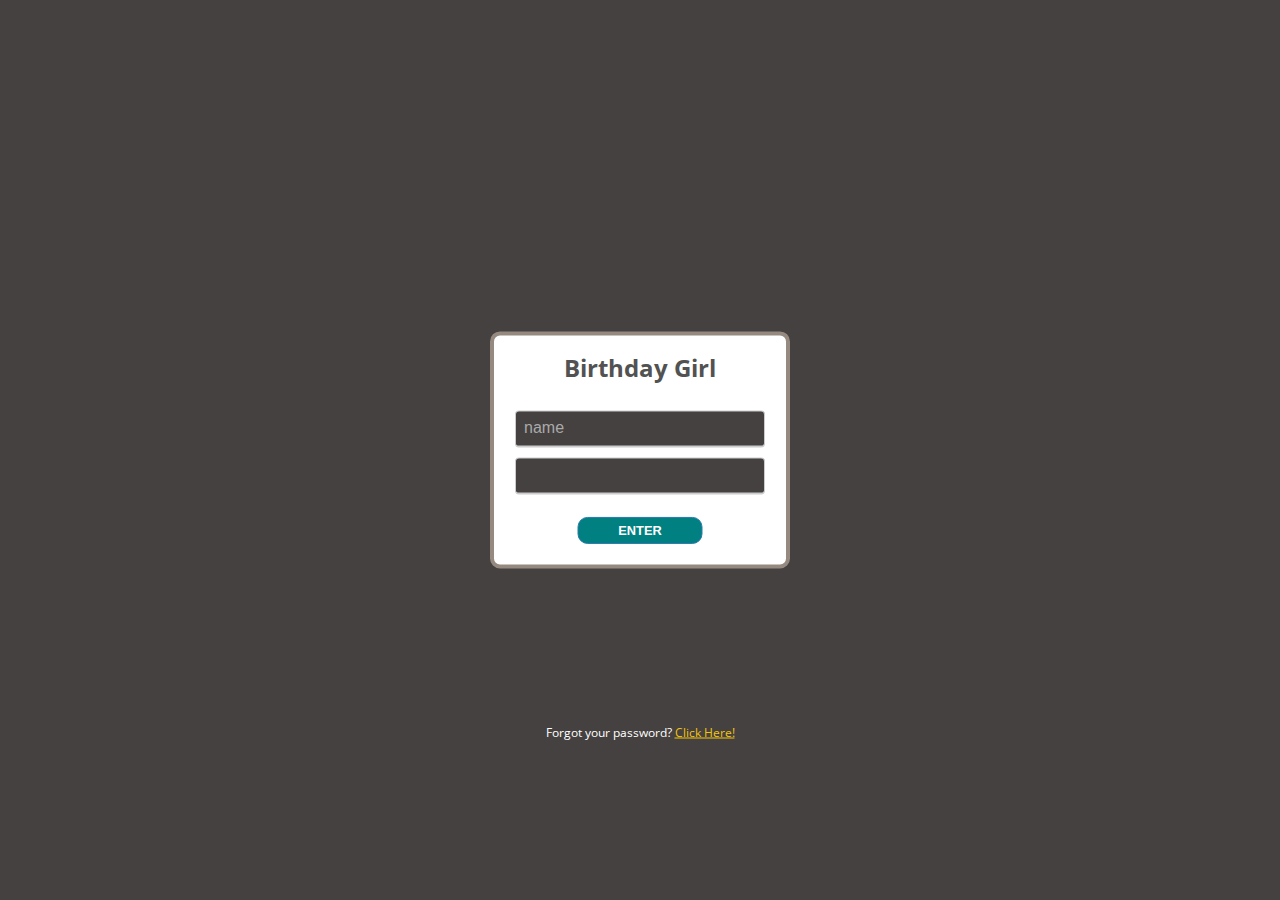
<file: index.html>
<!DOCTYPE html>
<html lang="en">
<head>
    <meta charset="UTF-8">
    <meta name="viewport" content="width=device-width, initial-scale=1.0">
    <meta http-equiv="X-UA-Compatible" content="ie=edge">
    <title>Birthday</title>
    <link href='https://fonts.googleapis.com/css?family=Open+Sans:700,600' rel='stylesheet' type='text/css'>
    <link href="style.css" rel="stylesheet" type="text/css">
    <script src="main.js" type="text/javascript"></script>
    <!--<script src="//ajax.googleapis.com/ajax/libs/jquery/1.9.0/jquery.min.js" type="text/javascript"></script>  this was slowing the whole site down ridiculously-->
</head>
<body id = "page1">
    <form method="post" action="index.html">
        <div class="box">
        <h1>Birthday Girl</h1>
        
        <input type="email" name="name" value="name" class="email" />
          
        <input type="password" id="pass" name="Password"  value="" class="email" />

        <input type="button" class="btn" value="ENTER" onclick="pWord()"/>
          
        <!--<a href="homeScroll.html"><div class="btn">ENTER</div></a>  End Btn -->
        
        <!--<a href="#"><div id="btn2">Sign Up</div></a>  End Btn2 -->
          
        </div> <!-- End Box -->
          
        </form>
        
        <p>Forgot your password? <u style="color:#f1c40f;">Click Here!</u></p>
          
        

      

</body>
</html>
</file>
<file: style.css>
*{
  box-sizing: border-box;
}

#page1, body{
    font-family: 'Open Sans', sans-serif;
    background:#454140;
    margin: 0 auto 0 auto;  
    width:100%; 
    text-align:center;
    margin: 20px 0px 20px 0px;   
  }
  
  #page1 p{
    font-size:12px;
    text-decoration: none;
    color:#ffffff;
    position: absolute;
    top: 80%;
    left: 50%;
    transform: translate(-50%, -50%);
  }
  
  #page1 h1{
    font-size:1.5em;
    color:#525252;
  }
  
  #page1 .box{
    /*display: block;*/
    position: absolute;
    top: 50%;
    left: 50%;
    background:white;
    width:300px;
    border-radius:10px;
    /*margin: 0 auto 0 auto;*/
    padding:0px 0px 70px 0px;
    border: #96897f 4px solid; 
    transform: translate(-50%, -50%);
    
  }
  
  #page1 .email{
    background:#454140;
    border: #ccc 1px solid;
    border-bottom: #ccc 2px solid;
    padding: 8px;
    width:250px;
    color:#AAAAAA;
    margin-top:10px;
    font-size:1em;
    border-radius:4px;
  }
  
  #page1 .password{
    border-radius:4px;
    background:#ecf0f1;
    border: #ccc 1px solid;
    padding: 8px;
    width:250px;
    font-size:1em;
  }
  
  #page1 .btn{
    background:teal;
    width:125px;
    padding-top:5px;
    padding-bottom:5px;
    color:white;
    border-radius:10px;
    border: rgb(44, 122, 173) 1px solid;
    text-decoration: none;
    position: absolute;
    top: 85%;
    left: 50%;
    transform: translate(-50%, -50%); /*put the button in the middle of the box*/
    font-weight:800;
    font-size:0.8em;
  }
  
  #page1 .btn:hover{
    background:darkcyan; 
  }
  
  /*#btn2{
    float:left;
    background:#3498db;
    width:125px;  padding-top:5px;
    padding-bottom:5px;
    color:white;
    border-radius:4px;
    border: #2980b9 1px solid;
    
    margin-top:20px;
    margin-bottom:20px;
    margin-left:10px;
    font-weight:800;
    font-size:0.8em;
  }
  
  #btn2:hover{ 
  background:#3594D2; 
  }*/

  #page2, body{
    display: flex;
    flex-direction: column;
    justify-content: center;
    align-items: center;
    /* min-height: 100vh; */
  }

  #page2 header{
    width: 100vw;
  }

  /* #page2, header{
    display: inline-block;
    height: 20px;
    width: 100%;
    position: absolute; */
    /* flex-direction: column;
    justify-content: center;
    align-items: center; */
    /* min-height: 100vh; */
  /* } */

  #page2, #bkgImg {
    background-image: linear-gradient(rgba(0, 0, 0, 0.5),rgba(0,0,0,0.5)), url(IMG_4702.JPG);
    background-image: no-repeat;
    background-size: cover;
    height: 100%;
  }

  /* #page2 p {
    font-size: 20px;
    text-align: right;
    padding: 40px;
    right: 10px;
  } */

  #page2 #demo{
    font-size: 2em;
    text-align: center;
    color: white;
    position: relative;
    bottom: 60px;
    /* padding: 1px; */
  }

  #page2 #daysLeft{
    font-size: 2em;
    text-align: center;
    color: white;
    /* bottom: 4px; */
    position: relative;
    /* padding: 40px; */
  }

  #page2 .dyk{
    position: absolute;
    right: 100px;
    bottom: 130px;
    transform: rotate(-20deg);
    font-family: Mountains of Christmas, serif;
    font-size: 28px;
    color: white;
  }

  

  #page2 h1{
    color: rgb(3, 182, 182);
    text-align: center;
    font-size: 120px;
    /*border-top: 1px solid teal;*/
    font-family: Mountains of Christmas, serif;
    width: 100%;
    position: relative;
    /* overflow: hidden; */
    z-index: 10;
  }

  #page2 .bkHome{
    color: rgb(3, 182, 182);
    text-decoration: none;
    
    /* margin-left: 10px; */
    /* margin-top: 10px; */
  }

  #page2 #pass2{
    font-size: 2em;
    text-align: center;
  }

  #page2 .email{
    border-radius: 10px;
    width: 60%;
    /* height: 50px; */
    /* font-size: 1.5em; */
    display: flex;
    flex-direction: column;
    justify-content: center;
    align-items: center;
    /* text-align: center; */
    /* min-height: 100vh; */
    position: relative;
    /* transform: translateX(-50%); */
  }

  #page2 .btn2{
    cursor: pointer;
    border-radius: 10px;
    height: 50px;
    padding: 0 20px;
    /* margin: 20px; */
    font-size: 2em;
    display: flex;
    flex-direction: column;
    justify-content: center;
    align-items: center;
    position: relative;
    /* transform: translateX(-50%); */
    text-align: center;
    background-color:rgb(3, 182, 182);
    outline: none;
    bottom: 10px;
  }

  #page2 .btn2:hover{
    /* cursor: pointer; */
    background-color: darkcyan;
    
  }

  #age{
    position: absolute;
    z-index: -1;
    opacity: 0.2;
    top: 2px;
    left: 50%;
    font-size: 360px;
    color: #fff;
    transform: translateX(-50%)
  }


  @media screen and (max-width: 500px){ 
      #page2 #pass2{
        font-size: 1em;
        padding: 10px;
        width: 80%;
      }

    }




/* 
    #page2 h1{
    padding: 30px;
    font-size: 30px;
    }

    #page2 .btn2{
      font-size: 1rem;
    }

    #page2 
  } */ 

  
  @media screen and (max-width: 1100px){
    #page2 .dyk{
      display: none;
    }
    #page2 #pass2{
      font-size: 1.6em;
      padding: 10px;
      width: 80%;
    }
  }

  @media screen and (orientation: portrait){
      .box {max-width: 90%;}
  }

  @media screen and (orientation: landscape){
      .box {max-height: 90%;}
  }
</file>
